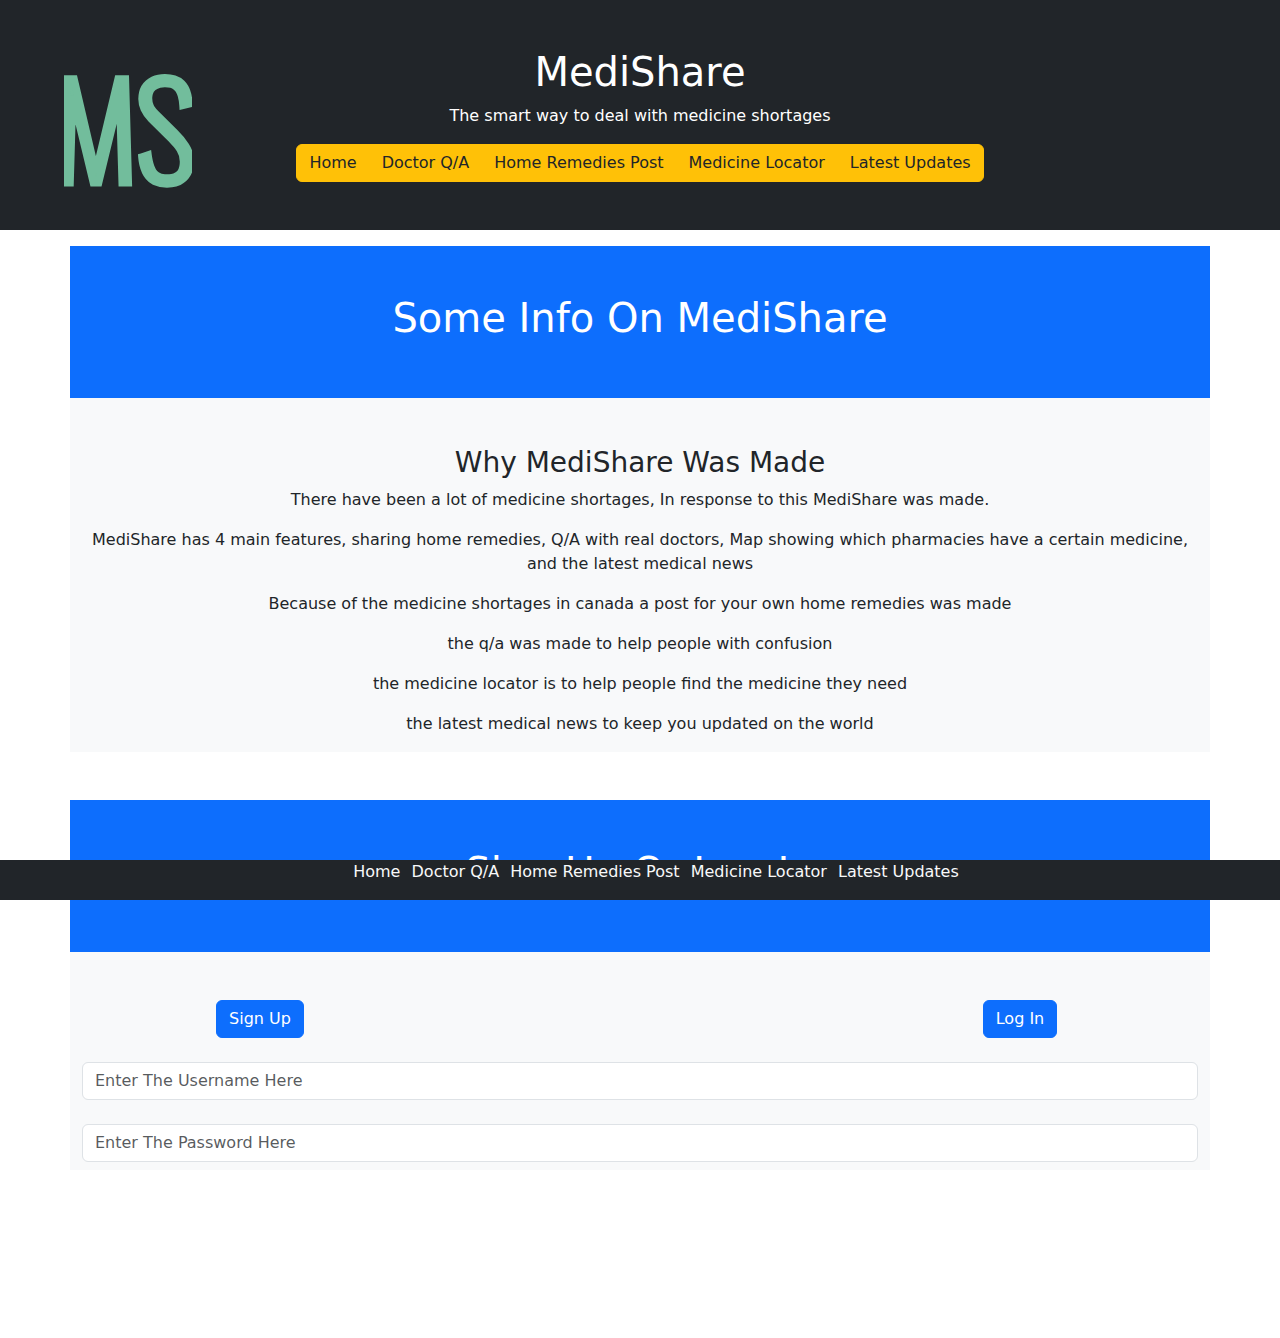
<file: index.html>
<!DOCTYPE html>
<html lang="en">
<head>
    <meta charset="UTF-8">
    <meta http-equiv="X-UA-Compatible" content="IE=edge">
    <meta name="viewport" content="width=device-width, initial-scale=1.0">
    <title>Document</title>
    <link href="https://cdn.jsdelivr.net/npm/bootstrap@5.2.3/dist/css/bootstrap.min.css" rel="stylesheet">
    <script src="https://cdn.jsdelivr.net/npm/bootstrap@5.2.3/dist/js/bootstrap.bundle.min.js"></script>
    <link rel="stylesheet" href="style.css">
    <script src="script.js"></script>
</head>
<body>
 
<div id="top" class="container-fluid p-5 bg-dark text-white text-center">
    <span>
 <svg id="logo" width="197.001" height="165.802" viewBox="0 0 200 166" xmlns="http://www.w3.org/2000/svg"><g id="svgGroup" stroke-linecap="round" fill-rule="nonzero" font-size="9pt" stroke="#72bd9c" stroke-width="2mm" fill="#72bd9c" style="stroke:#72bd9c;stroke-width:2mm;fill:#72bd9c"><path d="M 9.4 163.801 L 0 163.801 L 4.8 1.801 L 15.6 1.801 L 49.8 148.001 L 84.6 1.801 L 95.8 1.801 L 100.4 163.801 L 91 163.801 L 87 28.001 L 54 163.801 L 46 163.801 L 13.4 28.201 L 9.4 163.801 Z M 121.8 123.801 L 131.2 120.801 A 109.039 109.039 0 0 0 132.941 130.654 A 79.888 79.888 0 0 0 135.5 139.601 A 30.467 30.467 0 0 0 138.832 146.374 A 23.912 23.912 0 0 0 144.4 152.301 A 20.565 20.565 0 0 0 150.972 155.512 Q 153.83 156.358 157.256 156.648 A 44.305 44.305 0 0 0 161 156.801 A 38.773 38.773 0 0 0 168.647 156.092 Q 173.257 155.164 176.835 153.022 A 21.466 21.466 0 0 0 179.9 150.801 A 17.779 17.779 0 0 0 184.736 143.721 Q 185.897 140.76 186.405 137.042 A 46.213 46.213 0 0 0 186.8 130.801 Q 186.8 120.201 181.3 111.701 A 82.338 82.338 0 0 0 176.089 104.58 Q 173.369 101.23 170.03 97.7 A 159.766 159.766 0 0 0 165.8 93.401 L 136.2 64.001 Q 128.8 56.401 125.4 48.801 Q 122 41.201 122 33.201 A 41.303 41.303 0 0 1 123.157 23.128 A 27.638 27.638 0 0 1 131.9 8.601 A 34.292 34.292 0 0 1 147.866 0.927 A 48.765 48.765 0 0 1 157.6 0.001 A 55.173 55.173 0 0 1 165.746 0.576 A 42.725 42.725 0 0 1 172.4 2.101 Q 179 4.201 183.9 8.901 A 28.134 28.134 0 0 1 188.864 15.371 A 38.614 38.614 0 0 1 191.6 21.401 Q 194.4 29.201 195.2 40.601 L 186 42.801 Q 185.388 34.073 183.485 27.572 A 43.681 43.681 0 0 0 182.2 23.801 A 27.433 27.433 0 0 0 179.17 18.082 A 20.493 20.493 0 0 0 173.4 12.501 A 21.325 21.325 0 0 0 167.559 9.971 Q 163.313 8.801 157.8 8.801 A 35.668 35.668 0 0 0 149.16 9.797 A 26.661 26.661 0 0 0 139.4 14.401 A 17.588 17.588 0 0 0 133.175 23.599 Q 132.257 26.616 132.056 30.291 A 38.691 38.691 0 0 0 132 32.401 Q 132 38.601 134.5 44.401 A 28.529 28.529 0 0 0 136.98 48.891 Q 139.55 52.751 143.8 57.001 L 173 85.801 Q 182.8 95.401 189.9 106.301 Q 197 117.201 197 130.201 Q 197 140.018 194.021 147.051 A 28.672 28.672 0 0 1 192.4 150.301 Q 187.8 158.201 179.6 162.001 A 40.571 40.571 0 0 1 168.109 165.31 A 52.607 52.607 0 0 1 160.8 165.801 Q 150.125 165.801 142.58 162.184 A 29.159 29.159 0 0 1 139.7 160.601 A 32.804 32.804 0 0 1 127.373 146.584 A 39.306 39.306 0 0 1 127.1 146.001 A 56.122 56.122 0 0 1 123.483 135.141 Q 122.31 130.016 121.83 124.178 A 92.239 92.239 0 0 1 121.8 123.801 Z" vector-effect="non-scaling-stroke"/></g></svg>

</span>
    <span>
    <h1>MediShare</h1>
    <p>The smart way to deal with medicine shortages</p> 
    <div class="btn-group">
        <button type="button"  onclick="home()"  class="text-dark btn btn-warning">
         Home        
        </button>
        <button type="button"  onclick="QandA()" class="text-dark btn btn-warning">
         Doctor Q/A
        </button>
        <button type="button" onclick="Post()" class="text-dark btn btn-warning">
          Home Remedies Post
        </button>
        <button type="button" onclick="Maps()"  class="text-dark btn btn-warning">
         Medicine Locator
        </button>
        <button type="button" onclick="update()"  class="text-dark btn btn-warning">
          Latest Updates
         </button>
        
          </div>
          </span>
  </div>
  
  <div class="container mb-5 mt-3">
    <div class="row bg-light">
        <div class="bg-primary p-5 mb-5 text-white container-fluid">
            <h1>Some Info On MediShare</h1>
        </div>
      <div class="col-sm-10 col-md-12 text-center">
        <h3>Why MediShare Was Made</h3>
        <p>There have been a lot of medicine shortages, In response to this MediShare was made.</p>
        <p>MediShare has 4 main features, sharing home remedies, Q/A with real doctors, Map showing which pharmacies have a certain medicine, and the latest medical news</p>
        <p>Because of the medicine shortages in canada a post for your own home remedies was made</p>
        <p>the q/a was made to help people with confusion</p>
        <p>the medicine locator is to help people find the medicine they need</p>
        <p>the latest medical news to keep you updated on the world</p>
      </div>
      </div>
      </div>
      
      <div class="container mt-5 mb-5">
        <div class="row bg-light pb-2">
            <div class="bg-primary p-5 mb-5 text-white container-fluid">
                <h1>Sign Up Or Log In</h1>
            </div>
          <div class="col-sm-10 col-md-12 text-center">
           <div class="row">
             <div class="col">
             <button onclick="add_user()"class="btn btn-primary" type="button">Sign Up</button>
            </div>
             <div class="col"></div>
             <div class="col">
              <button onclick="add_user()" class="btn btn-primary" type="button">Log In</button>
            </div>
          </div>
          <br>
            <input id="Username" type="text" class="form-control" placeholder="Enter The Username Here">
            <br>
            <input id="Password" type="text" class="form-control" placeholder="Enter The Password Here">
       
          </div>
        </span>
      </span>
    </div>
  </div> 
  <br><br><br><br><br>
<footer class="bg-dark text-light">
    <ul>
        <li onclick="home()" >Home</li>
        <li onclick="QandA()" >Doctor Q/A</li>
        <li onclick="Post()"  >  Home Remedies Post</li>
        <li onclick="Maps()" >Medicine Locator</li>
        <li onclick="update()">Latest Updates</li>
    </ul>
</footer>

</body>
</html>
</file>
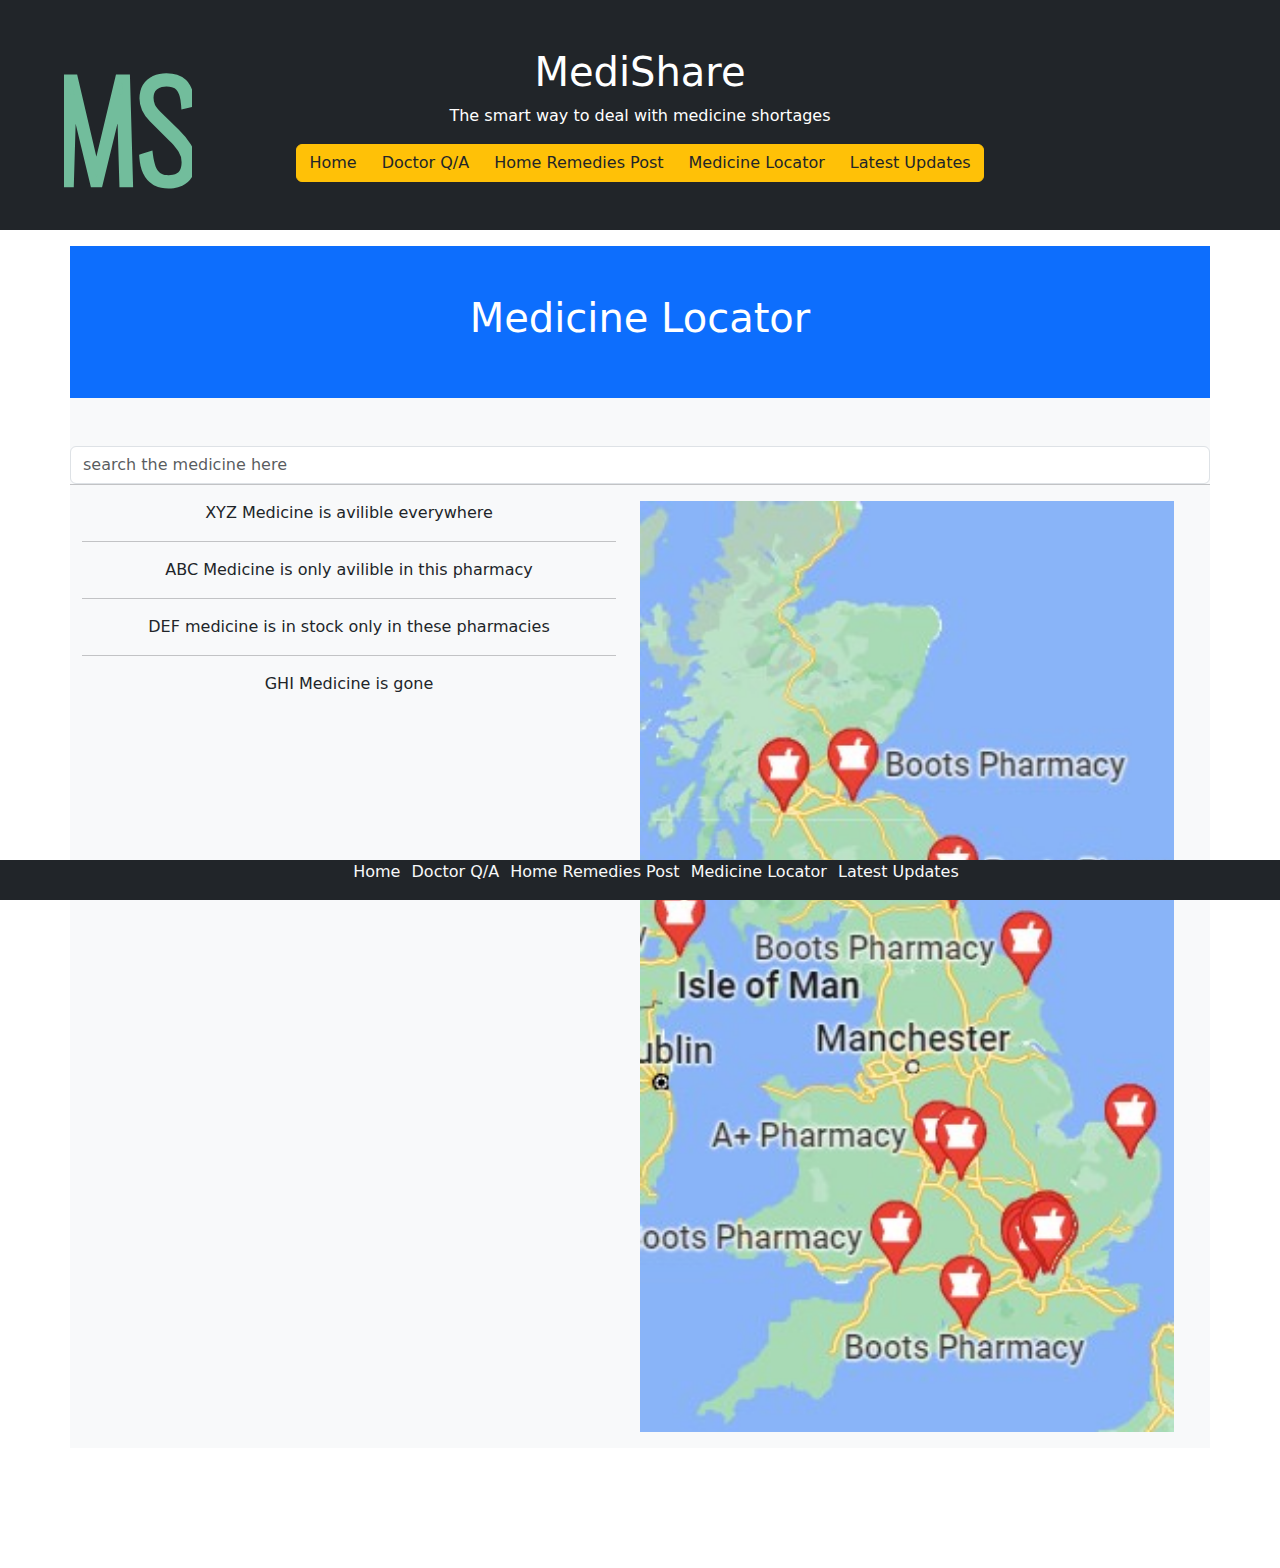
<file: Map.html>
<!DOCTYPE html>
<html lang="en">
<head>
    <meta charset="UTF-8">
    <meta http-equiv="X-UA-Compatible" content="IE=edge">
    <meta name="viewport" content="width=device-width, initial-scale=1.0">
    <link href="https://cdn.jsdelivr.net/npm/bootstrap@5.2.3/dist/css/bootstrap.min.css" rel="stylesheet">
    <script src="https://cdn.jsdelivr.net/npm/bootstrap@5.2.3/dist/js/bootstrap.bundle.min.js"></script>
    <title>Document</title>
    <link rel="stylesheet" href="Map.css">
    <script src="Map.js"></script>
</head>
<body>
    
<div id="top" class="container-fluid p-5 bg-dark text-white text-center">
    <span>
 <svg id="logo" width="197.001" height="165.802" viewBox="0 0 197.001 165.802" xmlns="http://www.w3.org/2000/svg"><g id="svgGroup" stroke-linecap="round" fill-rule="nonzero" font-size="9pt" stroke="#72bd9c" stroke-width="2mm" fill="#72bd9c" style="stroke:#72bd9c;stroke-width:2mm;fill:#72bd9c"><path d="M 9.4 163.801 L 0 163.801 L 4.8 1.801 L 15.6 1.801 L 49.8 148.001 L 84.6 1.801 L 95.8 1.801 L 100.4 163.801 L 91 163.801 L 87 28.001 L 54 163.801 L 46 163.801 L 13.4 28.201 L 9.4 163.801 Z M 121.8 123.801 L 131.2 120.801 A 109.039 109.039 0 0 0 132.941 130.654 A 79.888 79.888 0 0 0 135.5 139.601 A 30.467 30.467 0 0 0 138.832 146.374 A 23.912 23.912 0 0 0 144.4 152.301 A 20.565 20.565 0 0 0 150.972 155.512 Q 153.83 156.358 157.256 156.648 A 44.305 44.305 0 0 0 161 156.801 A 38.773 38.773 0 0 0 168.647 156.092 Q 173.257 155.164 176.835 153.022 A 21.466 21.466 0 0 0 179.9 150.801 A 17.779 17.779 0 0 0 184.736 143.721 Q 185.897 140.76 186.405 137.042 A 46.213 46.213 0 0 0 186.8 130.801 Q 186.8 120.201 181.3 111.701 A 82.338 82.338 0 0 0 176.089 104.58 Q 173.369 101.23 170.03 97.7 A 159.766 159.766 0 0 0 165.8 93.401 L 136.2 64.001 Q 128.8 56.401 125.4 48.801 Q 122 41.201 122 33.201 A 41.303 41.303 0 0 1 123.157 23.128 A 27.638 27.638 0 0 1 131.9 8.601 A 34.292 34.292 0 0 1 147.866 0.927 A 48.765 48.765 0 0 1 157.6 0.001 A 55.173 55.173 0 0 1 165.746 0.576 A 42.725 42.725 0 0 1 172.4 2.101 Q 179 4.201 183.9 8.901 A 28.134 28.134 0 0 1 188.864 15.371 A 38.614 38.614 0 0 1 191.6 21.401 Q 194.4 29.201 195.2 40.601 L 186 42.801 Q 185.388 34.073 183.485 27.572 A 43.681 43.681 0 0 0 182.2 23.801 A 27.433 27.433 0 0 0 179.17 18.082 A 20.493 20.493 0 0 0 173.4 12.501 A 21.325 21.325 0 0 0 167.559 9.971 Q 163.313 8.801 157.8 8.801 A 35.668 35.668 0 0 0 149.16 9.797 A 26.661 26.661 0 0 0 139.4 14.401 A 17.588 17.588 0 0 0 133.175 23.599 Q 132.257 26.616 132.056 30.291 A 38.691 38.691 0 0 0 132 32.401 Q 132 38.601 134.5 44.401 A 28.529 28.529 0 0 0 136.98 48.891 Q 139.55 52.751 143.8 57.001 L 173 85.801 Q 182.8 95.401 189.9 106.301 Q 197 117.201 197 130.201 Q 197 140.018 194.021 147.051 A 28.672 28.672 0 0 1 192.4 150.301 Q 187.8 158.201 179.6 162.001 A 40.571 40.571 0 0 1 168.109 165.31 A 52.607 52.607 0 0 1 160.8 165.801 Q 150.125 165.801 142.58 162.184 A 29.159 29.159 0 0 1 139.7 160.601 A 32.804 32.804 0 0 1 127.373 146.584 A 39.306 39.306 0 0 1 127.1 146.001 A 56.122 56.122 0 0 1 123.483 135.141 Q 122.31 130.016 121.83 124.178 A 92.239 92.239 0 0 1 121.8 123.801 Z" vector-effect="non-scaling-stroke"/></g></svg>
</span>
    <span>
    <h1>MediShare</h1>
    <p>The smart way to deal with medicine shortages</p> 
   
    <div class="btn-group">
        <button type="button"  onclick="home()"  class="text-dark btn btn-warning">
         Home        
        </button>
        <button type="button"  onclick="QandA()" class="text-dark btn btn-warning">
         Doctor Q/A
        </button>
        <button type="button" onclick="Post()" class="text-dark btn btn-warning">
          Home Remedies Post
        </button>
        <button type="button" onclick="Maps()"  class="text-dark btn btn-warning">
         Medicine Locator
        </button>
        <button type="button" onclick="update()"  class="text-dark btn btn-warning">
            Latest Updates
           </button>
          </div>
          </span>
  </div>
          </span>
  </div>




  <div class="container mt-3">
    <div class="row bg-light">
        <div class="bg-primary p-5 mb-5 text-white container-fluid">
            <h1>Medicine Locator</h1>
        </div>
        <input id="search" type="text" class="form-control" placeholder="search the medicine here">
        <br>
        <hr>
        <div class="row">
            <div class="col">
<p>XYZ Medicine is avilible everywhere
    <br>
    <hr>
    ABC Medicine is only avilible in this pharmacy
    <br>
    <hr>
    DEF medicine is in stock only in these pharmacies 
    <br>
    <hr>
    GHI Medicine is gone
</p>
            </div>
            <div class="col">
<img id="map" class="mb-3" src="map.jpg">
            </div>
         </div>
          
  </div> 



  <br><br><br><br><br>
  <footer class="bg-dark text-light">
    <ul>
        <li onclick="home()" >Home</li>
        <li onclick="QandA()" >Doctor Q/A</li>
        <li onclick="Post()"  >Home Remedies Post</li>
        <li onclick="Maps()" >Medicine Locator</li>
        <li onclick="update()">Latest Updates</li>
    </ul>
</footer>
</body>
</html>
</file>
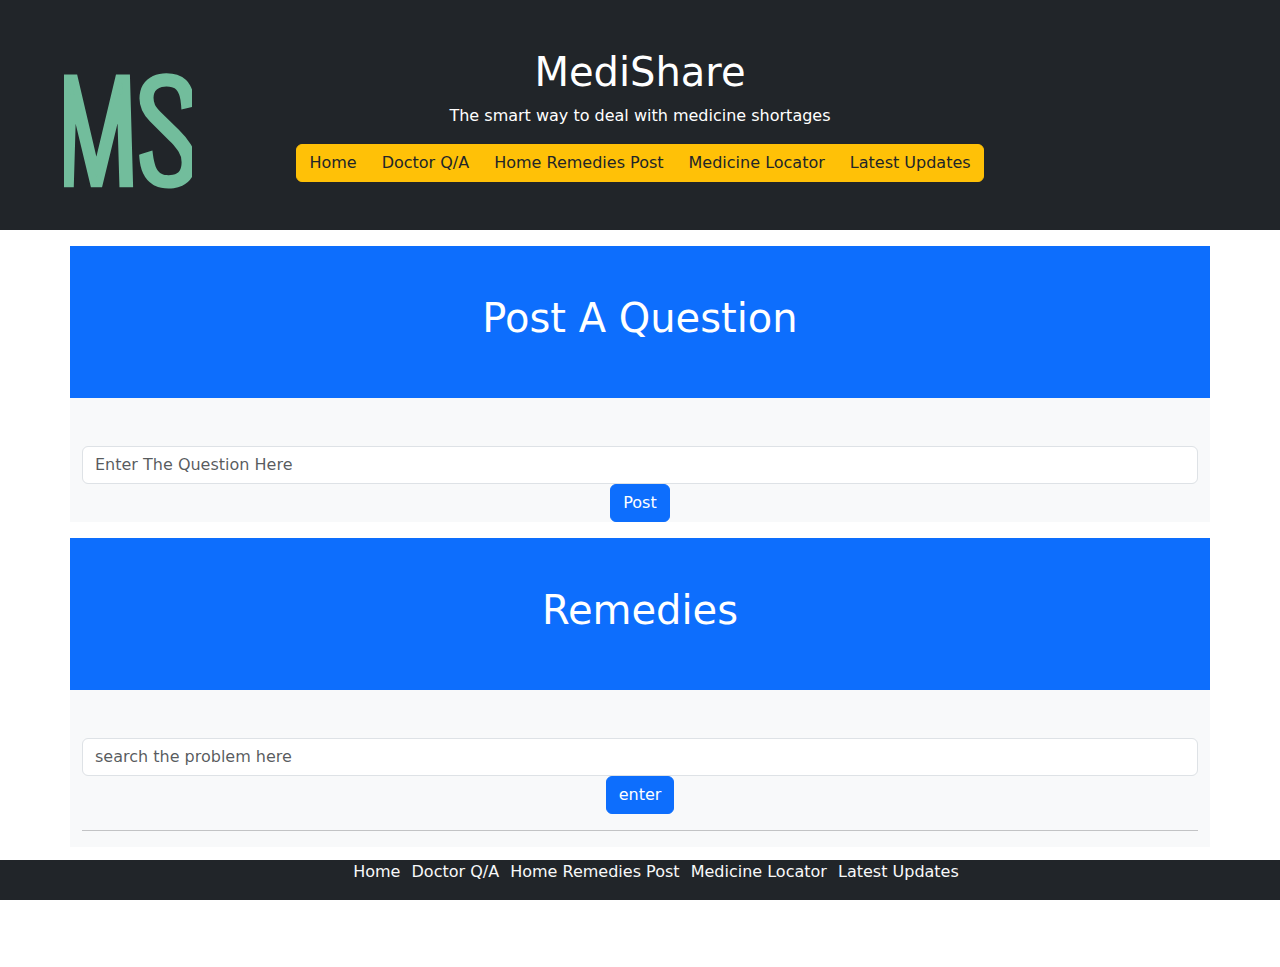
<file: Post.html>
<!DOCTYPE html>
<html lang="en">
<head>
    <meta charset="UTF-8">
    <meta http-equiv="X-UA-Compatible" content="IE=edge">
    <meta name="viewport" content="width=device-width, initial-scale=1.0">
    <title>Document</title>
    <link href="https://cdn.jsdelivr.net/npm/bootstrap@5.2.3/dist/css/bootstrap.min.css" rel="stylesheet">
    <script src="https://cdn.jsdelivr.net/npm/bootstrap@5.2.3/dist/js/bootstrap.bundle.min.js"></script>
    <link rel="stylesheet" href="Post.css">
    <script src="Post.js"></script>
</head>
<body>
     
<div id="top" class="container-fluid p-5 bg-dark text-white text-center">
    <span>
 <svg id="logo" width="197.001" height="165.802" viewBox="0 0 197.001 165.802" xmlns="http://www.w3.org/2000/svg"><g id="svgGroup" stroke-linecap="round" fill-rule="nonzero" font-size="9pt" stroke="#72bd9c" stroke-width="2mm" fill="#72bd9c" style="stroke:#72bd9c;stroke-width:2mm;fill:#72bd9c"><path d="M 9.4 163.801 L 0 163.801 L 4.8 1.801 L 15.6 1.801 L 49.8 148.001 L 84.6 1.801 L 95.8 1.801 L 100.4 163.801 L 91 163.801 L 87 28.001 L 54 163.801 L 46 163.801 L 13.4 28.201 L 9.4 163.801 Z M 121.8 123.801 L 131.2 120.801 A 109.039 109.039 0 0 0 132.941 130.654 A 79.888 79.888 0 0 0 135.5 139.601 A 30.467 30.467 0 0 0 138.832 146.374 A 23.912 23.912 0 0 0 144.4 152.301 A 20.565 20.565 0 0 0 150.972 155.512 Q 153.83 156.358 157.256 156.648 A 44.305 44.305 0 0 0 161 156.801 A 38.773 38.773 0 0 0 168.647 156.092 Q 173.257 155.164 176.835 153.022 A 21.466 21.466 0 0 0 179.9 150.801 A 17.779 17.779 0 0 0 184.736 143.721 Q 185.897 140.76 186.405 137.042 A 46.213 46.213 0 0 0 186.8 130.801 Q 186.8 120.201 181.3 111.701 A 82.338 82.338 0 0 0 176.089 104.58 Q 173.369 101.23 170.03 97.7 A 159.766 159.766 0 0 0 165.8 93.401 L 136.2 64.001 Q 128.8 56.401 125.4 48.801 Q 122 41.201 122 33.201 A 41.303 41.303 0 0 1 123.157 23.128 A 27.638 27.638 0 0 1 131.9 8.601 A 34.292 34.292 0 0 1 147.866 0.927 A 48.765 48.765 0 0 1 157.6 0.001 A 55.173 55.173 0 0 1 165.746 0.576 A 42.725 42.725 0 0 1 172.4 2.101 Q 179 4.201 183.9 8.901 A 28.134 28.134 0 0 1 188.864 15.371 A 38.614 38.614 0 0 1 191.6 21.401 Q 194.4 29.201 195.2 40.601 L 186 42.801 Q 185.388 34.073 183.485 27.572 A 43.681 43.681 0 0 0 182.2 23.801 A 27.433 27.433 0 0 0 179.17 18.082 A 20.493 20.493 0 0 0 173.4 12.501 A 21.325 21.325 0 0 0 167.559 9.971 Q 163.313 8.801 157.8 8.801 A 35.668 35.668 0 0 0 149.16 9.797 A 26.661 26.661 0 0 0 139.4 14.401 A 17.588 17.588 0 0 0 133.175 23.599 Q 132.257 26.616 132.056 30.291 A 38.691 38.691 0 0 0 132 32.401 Q 132 38.601 134.5 44.401 A 28.529 28.529 0 0 0 136.98 48.891 Q 139.55 52.751 143.8 57.001 L 173 85.801 Q 182.8 95.401 189.9 106.301 Q 197 117.201 197 130.201 Q 197 140.018 194.021 147.051 A 28.672 28.672 0 0 1 192.4 150.301 Q 187.8 158.201 179.6 162.001 A 40.571 40.571 0 0 1 168.109 165.31 A 52.607 52.607 0 0 1 160.8 165.801 Q 150.125 165.801 142.58 162.184 A 29.159 29.159 0 0 1 139.7 160.601 A 32.804 32.804 0 0 1 127.373 146.584 A 39.306 39.306 0 0 1 127.1 146.001 A 56.122 56.122 0 0 1 123.483 135.141 Q 122.31 130.016 121.83 124.178 A 92.239 92.239 0 0 1 121.8 123.801 Z" vector-effect="non-scaling-stroke"/></g></svg>

</span>
    <span>
    <h1>MediShare</h1>
    <p>The smart way to deal with medicine shortages</p> 
   
  
    <div class="btn-group">
        <button type="button"  onclick="home()"  class="text-dark btn btn-warning">
         Home        
        </button>
        <button type="button"  onclick="QandA()" class="text-dark btn btn-warning">
         Doctor Q/A
        </button>
        <button type="button" onclick="Post()" class="text-dark btn btn-warning">
          Home Remedies Post
        </button>
        <button type="button" onclick="Maps()"  class="text-dark btn btn-warning">
         Medicine Locator
        </button>
        <button type="button" onclick="update()"  class="text-dark btn btn-warning">
            Latest Updates
           </button>
          </div>
          </span>
  </div>
          </span>
  </div>





    <div class="container mt-3 ">
        <div class="row bg-light">
            <div class="bg-primary p-5 mb-5 text-white container-fluid ">
                <h1>Post A Question</h1>
            </div>
            <span>
            <input id="post" type="text" class="form-control" placeholder="Enter The Question Here">
            
            <button id="post_btn" onclick="new_post()" type="button" class="btn btn-primary">Post</button>
        </span>
        </div>
        
    </div>

    <div class="container mt-3 ">
        <div class="row bg-light">
            <div class="bg-primary p-5 mb-5 text-white container-fluid ">
                <h1>Remedies</h1>
            </div>
            <span>
                <span>
                    <input id="search" type="text" class="form-control" placeholder="search the problem here">
                    
                    <button  id="search" type="button" onclick="explain()" class="btn btn-primary">enter</button>
<br>
                    <hr>
<div id="post_space">

</div>
                </span>
        </span>
        </div>
        
    </div>



    <br><br><br><br><br>
    <footer class="bg-dark text-light">
        <ul>
            <li onclick="home()" >Home</li>
            <li onclick="QandA()" >Doctor Q/A</li>
            <li onclick="Post()"  >  Home Remedies Post</li>
            <li onclick="Maps()" >Medicine Locator</li>
            <li onclick="update()">Latest Updates</li>
        </ul>
    </footer>
</body>
</html>
</file>
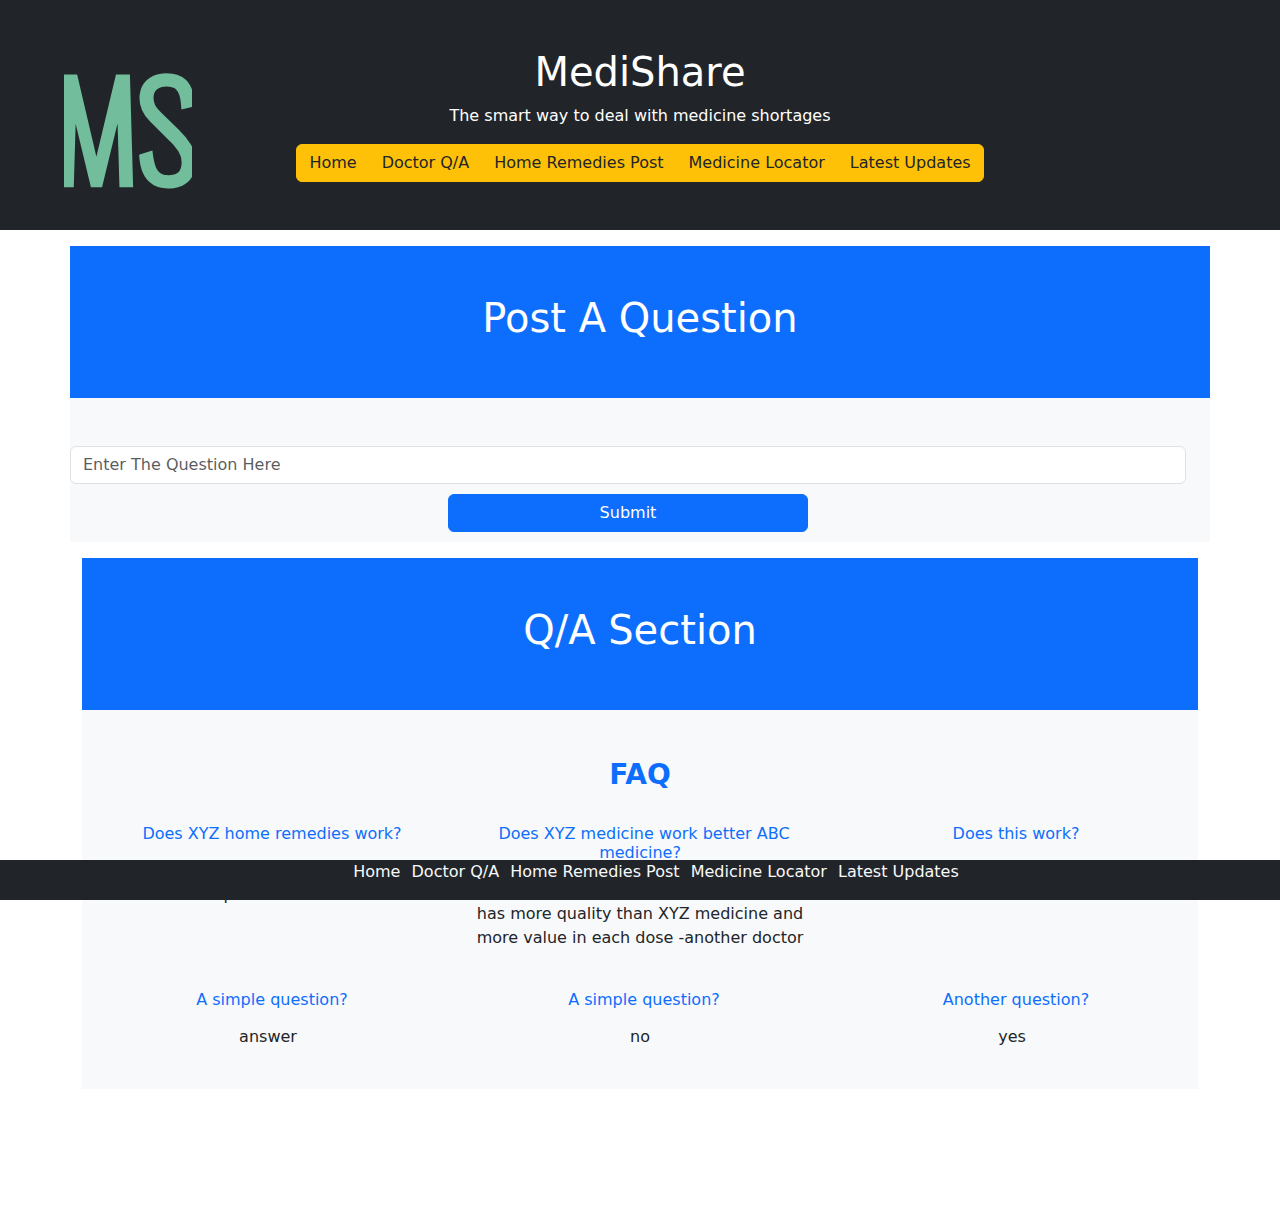
<file: QandA.html>
<!DOCTYPE html>
<html lang="en">
<head>
    <meta charset="UTF-8">
    <meta http-equiv="X-UA-Compatible" content="IE=edge">
    <meta name="viewport" content="width=device-width, initial-scale=1.0">
    <title>Document</title>
    <link href="https://cdn.jsdelivr.net/npm/bootstrap@5.2.3/dist/css/bootstrap.min.css" rel="stylesheet">
    <script src="https://cdn.jsdelivr.net/npm/bootstrap@5.2.3/dist/js/bootstrap.bundle.min.js"></script>
    <link rel="stylesheet" href="QandA.css">
    <script src="QandA.js"></script>
</head>
<body>
    <div id="top" class="container-fluid p-5 bg-dark text-white text-center">
        <span>
 <svg id="logo" width="197.001" height="165.802" viewBox="0 0 197.001 165.802" xmlns="http://www.w3.org/2000/svg"><g id="svgGroup" stroke-linecap="round" fill-rule="nonzero" font-size="9pt" stroke="#72bd9c" stroke-width="2mm" fill="#72bd9c" style="stroke:#72bd9c;stroke-width:2mm;fill:#72bd9c"><path d="M 9.4 163.801 L 0 163.801 L 4.8 1.801 L 15.6 1.801 L 49.8 148.001 L 84.6 1.801 L 95.8 1.801 L 100.4 163.801 L 91 163.801 L 87 28.001 L 54 163.801 L 46 163.801 L 13.4 28.201 L 9.4 163.801 Z M 121.8 123.801 L 131.2 120.801 A 109.039 109.039 0 0 0 132.941 130.654 A 79.888 79.888 0 0 0 135.5 139.601 A 30.467 30.467 0 0 0 138.832 146.374 A 23.912 23.912 0 0 0 144.4 152.301 A 20.565 20.565 0 0 0 150.972 155.512 Q 153.83 156.358 157.256 156.648 A 44.305 44.305 0 0 0 161 156.801 A 38.773 38.773 0 0 0 168.647 156.092 Q 173.257 155.164 176.835 153.022 A 21.466 21.466 0 0 0 179.9 150.801 A 17.779 17.779 0 0 0 184.736 143.721 Q 185.897 140.76 186.405 137.042 A 46.213 46.213 0 0 0 186.8 130.801 Q 186.8 120.201 181.3 111.701 A 82.338 82.338 0 0 0 176.089 104.58 Q 173.369 101.23 170.03 97.7 A 159.766 159.766 0 0 0 165.8 93.401 L 136.2 64.001 Q 128.8 56.401 125.4 48.801 Q 122 41.201 122 33.201 A 41.303 41.303 0 0 1 123.157 23.128 A 27.638 27.638 0 0 1 131.9 8.601 A 34.292 34.292 0 0 1 147.866 0.927 A 48.765 48.765 0 0 1 157.6 0.001 A 55.173 55.173 0 0 1 165.746 0.576 A 42.725 42.725 0 0 1 172.4 2.101 Q 179 4.201 183.9 8.901 A 28.134 28.134 0 0 1 188.864 15.371 A 38.614 38.614 0 0 1 191.6 21.401 Q 194.4 29.201 195.2 40.601 L 186 42.801 Q 185.388 34.073 183.485 27.572 A 43.681 43.681 0 0 0 182.2 23.801 A 27.433 27.433 0 0 0 179.17 18.082 A 20.493 20.493 0 0 0 173.4 12.501 A 21.325 21.325 0 0 0 167.559 9.971 Q 163.313 8.801 157.8 8.801 A 35.668 35.668 0 0 0 149.16 9.797 A 26.661 26.661 0 0 0 139.4 14.401 A 17.588 17.588 0 0 0 133.175 23.599 Q 132.257 26.616 132.056 30.291 A 38.691 38.691 0 0 0 132 32.401 Q 132 38.601 134.5 44.401 A 28.529 28.529 0 0 0 136.98 48.891 Q 139.55 52.751 143.8 57.001 L 173 85.801 Q 182.8 95.401 189.9 106.301 Q 197 117.201 197 130.201 Q 197 140.018 194.021 147.051 A 28.672 28.672 0 0 1 192.4 150.301 Q 187.8 158.201 179.6 162.001 A 40.571 40.571 0 0 1 168.109 165.31 A 52.607 52.607 0 0 1 160.8 165.801 Q 150.125 165.801 142.58 162.184 A 29.159 29.159 0 0 1 139.7 160.601 A 32.804 32.804 0 0 1 127.373 146.584 A 39.306 39.306 0 0 1 127.1 146.001 A 56.122 56.122 0 0 1 123.483 135.141 Q 122.31 130.016 121.83 124.178 A 92.239 92.239 0 0 1 121.8 123.801 Z" vector-effect="non-scaling-stroke"/></g></svg>

    </span>
        <span>
        <h1>MediShare</h1>
        <p>The smart way to deal with medicine shortages</p> 
       
 
    <div class="btn-group">
        <button type="button"  onclick="home()"  class="text-dark btn btn-warning">
         Home        
        </button>
        <button type="button"  onclick="QandA()" class="text-dark btn btn-warning">
         Doctor Q/A
        </button>
        <button type="button" onclick="Post()" class="text-dark btn btn-warning">
          Home Remedies Post
        </button>
        <button type="button" onclick="Maps()"  class="text-dark btn btn-warning">
         Medicine Locator
        </button>
        <button type="button" onclick="update()"  class="text-dark btn btn-warning">
          Latest Updates
         </button>
        
          </div>
          </span>
  </div>
              </span>
      </div>
      <div class="container mt-3">
        <div class="row bg-light">
            <div class="bg-primary p-5 mb-5 text-white container-fluid">
                <h1>Post A Question</h1>
            </div>
         
           <div class="row">
          <input id="question_input" type="text" class="form-control" placeholder="Enter The Question Here">
         <span>
              <button id="question_button" type="button" onclick="submit()" class="btn btn-primary">Submit</button>
            </span>
            </div>
          </div>
         <div class="container mt-3 mb-3">
             <div class="row bg-light">
                 <div class="bg-primary p-5 mb-5 text-white container-fluid">
                     <h1>Q/A Section</h1>
                 </div>
                 <div class="accordion">
                    <section>
                        <h3 class="text-center mb-4 pb-2 text-primary fw-bold">FAQ</h3>
                       
                      
                        <div class="row">
                          <div class="col-md-6 col-lg-4 mb-4">
                            <h6 class="mb-3 text-primary"><i class="far fa-paper-plane text-primary pe-2"></i>Does XYZ home remedies work?</h6>
                            <p>
                              <strong><u>Absolutely! </u></strong>XYZ is also used here in ABC hospital
                               - a doctor
                            </p>
                          </div>
                      
                          <div class="col-md-6 col-lg-4 mb-4">
                            <h6 class="mb-3 text-primary"><i class="fas fa-pen-alt text-primary pe-2"></i> Does XYZ medicine work better ABC medicine?</h6>
                            <p>
                              <strong><u>ABC Medicine is the best!</u></strong> ABC medicine has more quality than XYZ medicine and more value in each dose
                               -another doctor
                            </p>
                          </div>
                      
                          <div class="col-md-6 col-lg-4 mb-4">
                            <h6 class="mb-3 text-primary"><i class="fas fa-user text-primary pe-2"></i> Does this work?
                            </h6>
                            <p>
                              <b><u>No</u></b> this doesn't work
                            </p>
                          </div>
                      
                          <div class="col-md-6 col-lg-4 mb-4">
                            <h6 class="mb-3 text-primary"><i class="fas fa-rocket text-primary pe-2"></i> A simple
                              question?
                            </h6>
                            <p>
                             answer
                            </p>
                          </div>
                      
                          <div class="col-md-6 col-lg-4 mb-4">
                            <h6 class="mb-3 text-primary"><i class="fas fa-home text-primary pe-2"></i> A simple
                              question?
                            </h6>
                            no
                          </div>
                      
                          <div class="col-md-6 col-lg-4 mb-4">
                            <h6 class="mb-3 text-primary"><i class="fas fa-book-open text-primary pe-2"></i> Another question?</h6>
                            <p>
                             yes
                            </p>
                          </div>
                        </div>
                      </section>
                 </div>
             </div>
         </div>          
        </div>
      </div> 
      <br><br><br><br><br>
      <footer class="bg-dark text-light">
        <ul>
          <li onclick="home()" >Home</li>
          <li onclick="QandA()" >Doctor Q/A</li>
          <li onclick="Post()"  >  Home Remedies Post</li>
          <li onclick="Maps()" >Medicine Locator</li>
          <li onclick="update()">Latest Updates</li>
        </ul>
    </footer>
</body>
</html>
</file>
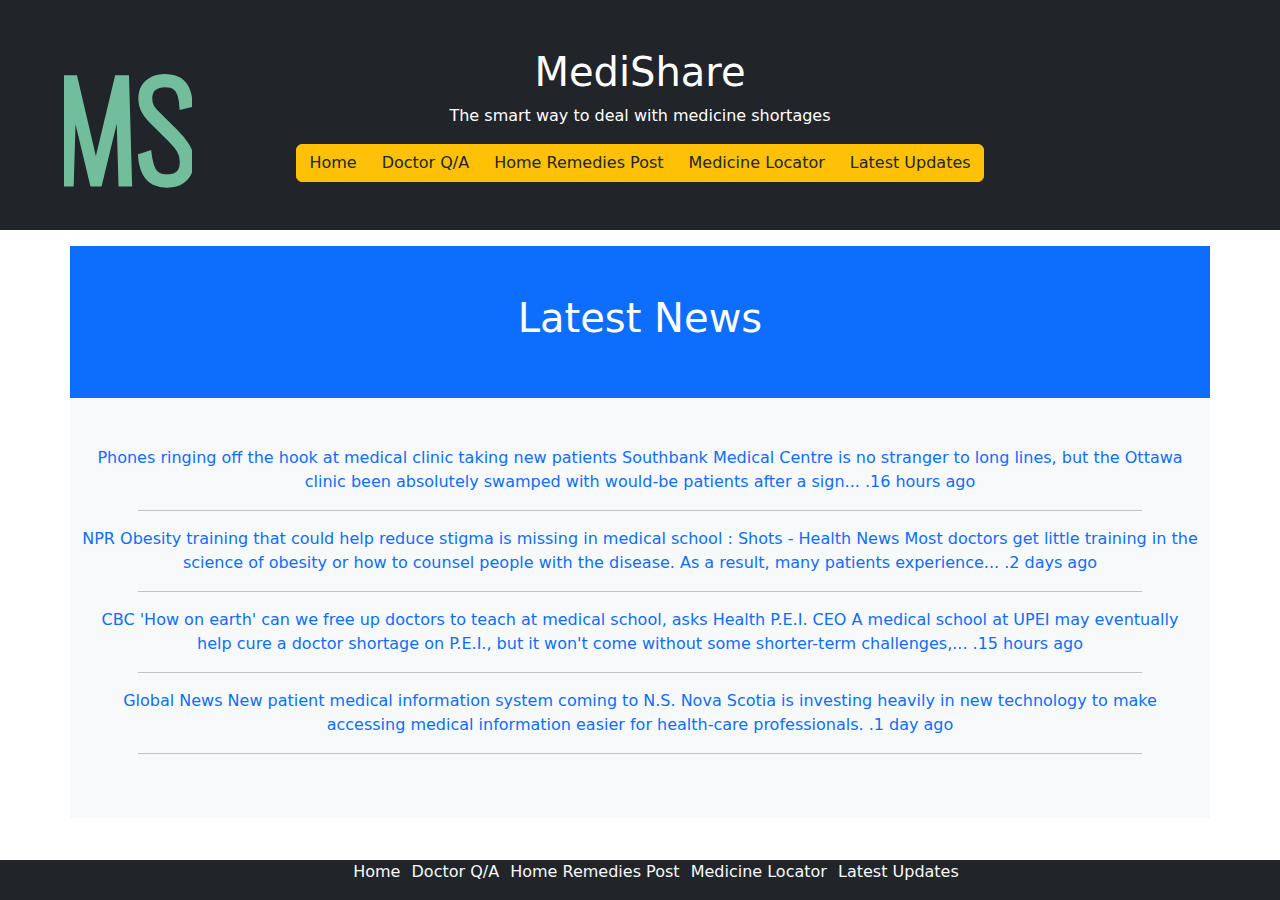
<file: update.html>
<!DOCTYPE html>
<html lang="en">
<head>
    <meta charset="UTF-8">
    <meta http-equiv="X-UA-Compatible" content="IE=edge">
    <meta name="viewport" content="width=device-width, initial-scale=1.0">
    <title>Document</title>
    <link href="https://cdn.jsdelivr.net/npm/bootstrap@5.2.3/dist/css/bootstrap.min.css" rel="stylesheet">
    <script src="https://cdn.jsdelivr.net/npm/bootstrap@5.2.3/dist/js/bootstrap.bundle.min.js"></script>
    <link rel="stylesheet" href="update.css">
    <script src="update.js"></script>
</head>
<body>
    <div id="top" class="container-fluid p-5 bg-dark text-white text-center">
        <span>
     <svg id="logo" width="197.001" height="165.802" viewBox="0 0 200 166" xmlns="http://www.w3.org/2000/svg"><g id="svgGroup" stroke-linecap="round" fill-rule="nonzero" font-size="9pt" stroke="#72bd9c" stroke-width="2mm" fill="#72bd9c" style="stroke:#72bd9c;stroke-width:2mm;fill:#72bd9c"><path d="M 9.4 163.801 L 0 163.801 L 4.8 1.801 L 15.6 1.801 L 49.8 148.001 L 84.6 1.801 L 95.8 1.801 L 100.4 163.801 L 91 163.801 L 87 28.001 L 54 163.801 L 46 163.801 L 13.4 28.201 L 9.4 163.801 Z M 121.8 123.801 L 131.2 120.801 A 109.039 109.039 0 0 0 132.941 130.654 A 79.888 79.888 0 0 0 135.5 139.601 A 30.467 30.467 0 0 0 138.832 146.374 A 23.912 23.912 0 0 0 144.4 152.301 A 20.565 20.565 0 0 0 150.972 155.512 Q 153.83 156.358 157.256 156.648 A 44.305 44.305 0 0 0 161 156.801 A 38.773 38.773 0 0 0 168.647 156.092 Q 173.257 155.164 176.835 153.022 A 21.466 21.466 0 0 0 179.9 150.801 A 17.779 17.779 0 0 0 184.736 143.721 Q 185.897 140.76 186.405 137.042 A 46.213 46.213 0 0 0 186.8 130.801 Q 186.8 120.201 181.3 111.701 A 82.338 82.338 0 0 0 176.089 104.58 Q 173.369 101.23 170.03 97.7 A 159.766 159.766 0 0 0 165.8 93.401 L 136.2 64.001 Q 128.8 56.401 125.4 48.801 Q 122 41.201 122 33.201 A 41.303 41.303 0 0 1 123.157 23.128 A 27.638 27.638 0 0 1 131.9 8.601 A 34.292 34.292 0 0 1 147.866 0.927 A 48.765 48.765 0 0 1 157.6 0.001 A 55.173 55.173 0 0 1 165.746 0.576 A 42.725 42.725 0 0 1 172.4 2.101 Q 179 4.201 183.9 8.901 A 28.134 28.134 0 0 1 188.864 15.371 A 38.614 38.614 0 0 1 191.6 21.401 Q 194.4 29.201 195.2 40.601 L 186 42.801 Q 185.388 34.073 183.485 27.572 A 43.681 43.681 0 0 0 182.2 23.801 A 27.433 27.433 0 0 0 179.17 18.082 A 20.493 20.493 0 0 0 173.4 12.501 A 21.325 21.325 0 0 0 167.559 9.971 Q 163.313 8.801 157.8 8.801 A 35.668 35.668 0 0 0 149.16 9.797 A 26.661 26.661 0 0 0 139.4 14.401 A 17.588 17.588 0 0 0 133.175 23.599 Q 132.257 26.616 132.056 30.291 A 38.691 38.691 0 0 0 132 32.401 Q 132 38.601 134.5 44.401 A 28.529 28.529 0 0 0 136.98 48.891 Q 139.55 52.751 143.8 57.001 L 173 85.801 Q 182.8 95.401 189.9 106.301 Q 197 117.201 197 130.201 Q 197 140.018 194.021 147.051 A 28.672 28.672 0 0 1 192.4 150.301 Q 187.8 158.201 179.6 162.001 A 40.571 40.571 0 0 1 168.109 165.31 A 52.607 52.607 0 0 1 160.8 165.801 Q 150.125 165.801 142.58 162.184 A 29.159 29.159 0 0 1 139.7 160.601 A 32.804 32.804 0 0 1 127.373 146.584 A 39.306 39.306 0 0 1 127.1 146.001 A 56.122 56.122 0 0 1 123.483 135.141 Q 122.31 130.016 121.83 124.178 A 92.239 92.239 0 0 1 121.8 123.801 Z" vector-effect="non-scaling-stroke"/></g></svg>
    
    </span>
        <span>
        <h1>MediShare</h1>
        <p>The smart way to deal with medicine shortages</p> 
        <div class="btn-group">
            <button type="button"  onclick="home()"  class="text-dark btn btn-warning">
             Home        
            </button>
            <button type="button"  onclick="QandA()" class="text-dark btn btn-warning">
             Doctor Q/A
            </button>
            <button type="button" onclick="Post()" class="text-dark btn btn-warning">
              Home Remedies Post
            </button>
            <button type="button" onclick="Maps()"  class="text-dark btn btn-warning">
             Medicine Locator
            </button>
            <button type="button" onclick="update()"  class="text-dark btn btn-warning">
                Latest Updates
               </button>
            
              </div>
              </span>
      </div>
      

      <div class="container mb-5 mt-3">
        <div class="row bg-light">
            <div class="bg-primary p-5 mb-5 text-white container-fluid">
                <h1>Latest News</h1>
            </div>
          <div class="col-sm-10 col-md-12 mb-5 text-center">
              <a href="https://www.cbc.ca/news/canada/ottawa/ottawa-family-doctor-shortage-clinic-applications-demand-1.6733925">
              <p>Phones ringing off the hook at medical clinic taking new patients
                Southbank Medical Centre is no stranger to long lines, but the Ottawa clinic been absolutely swamped with would-be patients after a sign...
                .16 hours ago
            </a>
                <br>
                <hr>
                <a href="https://www.npr.org/sections/health-shots/2023/01/31/1152491692/scant-obesity-training-in-medical-school-leaves-docs-ill-prepared-to-help-patien">
                NPR
                Obesity training that could help reduce stigma is missing in medical school : Shots - Health News
                Most doctors get little training in the science of obesity or how to counsel people with the disease. As a result, many patients experience...
                .2 days ago
            </a>
                <br>
                <hr>
                <a href="https://www.cbc.ca/news/canada/prince-edward-island/pei-medical-school-gardam-1.6733487">
                CBC
                'How on earth' can we free up doctors to teach at medical school, asks Health P.E.I. CEO
                A medical school at UPEI may eventually help cure a doctor shortage on P.E.I., but it won't come without some shorter-term challenges,...
                .15 hours ago
            </a>
                <br>
                <hr>
                <a href="https://globalnews.ca/video/9453512/new-patient-medical-information-system-coming-to-n-s/">
                Global News
                New patient medical information system coming to N.S.
                Nova Scotia is investing heavily in new technology to make accessing medical information easier for health-care professionals.
                .1 day ago
            </a>
                <br>
                <hr>
                </p>
           </div>
          </div>
          </div>

    
    <footer class="bg-dark text-light">
        <ul>
            <li onclick="home()" >Home</li>
            <li onclick="QandA()" >Doctor Q/A</li>
            <li onclick="Post()"  >  Home Remedies Post</li>
            <li onclick="Maps()" >Medicine Locator</li>
            <li onclick="update()">Latest Updates</li>
        </ul>
    </footer>
</body>
</html>
</file>
<file: style.css>
body{
    text-align: center;
}

hr{
    margin-right: 5%;
    margin-left: 5%;
    text-align: center;
}

footer{
 position: fixed;
 bottom:0px;
 left:0px;
 width:100%;
 margin-top:2%;

}

li{
    padding-left: 3px;
    padding-right: 3px;
    display:inline;
}


#logo{
    width: 10%;
    display:inline;
    position: absolute;
    left:5%;
}
a{
    text-decoration: none;
}
</file>
<file: Map.css>
#logo{
    width: 10%;
    display:inline;
    position: absolute;
    left:5%;
}

footer{
    position: fixed;
    bottom:0px;
    left:0px;
    width:100%;
    margin-top:2%;
   
   }

#a{
    width:33%;
    align-items: center;
    text-align: center;
    margin:10px;
  }

  body{
      text-align: center;
  }

  li{
    padding-left: 3px;
    padding-right: 3px;
    display:inline;
}

a{
 text-decoration: none;
}

#map{
    width:100%;
}

#vr{
    border:black 20px;

}
</file>
<file: Post.css>
#logo{
    width: 10%;
    display:inline;
    position: absolute;
    left:5%;
}

footer{
    position: fixed;
    bottom:0px;
    left:0px;
    width:100%;
    margin-top:2%;
   
   }

#a{
    width:33%;
    align-items: center;
    text-align: center;
    margin:10px;
  }

  body{
      text-align: center;
  }

  li{
    padding-left: 3px;
    padding-right: 3px;
    display:inline;
}

a{
 text-decoration: none;
}
</file>
<file: QandA.css>
#logo{
    width: 10%;
    display:inline;
    position: absolute;
    left:5%;
}

#question_button{
  width:33%;
  align-items: center;
  margin:10px;

}

body{
    text-align: center;
}

footer{
    position: fixed;
    bottom:0px;
    left:0px;
    width:100%;
    margin-top:2%;
   
   }
   
   li{
       padding-left: 3px;
       padding-right: 3px;
       display:inline;
   }

   a{
    text-decoration: none;
}
</file>
<file: update.css>
body{
    text-align: center;
}

hr{
    margin-right: 5%;
    margin-left: 5%;
    text-align: center;
}

footer{
 position: fixed;
 bottom:0px;
 left:0px;
 width:100%;
 margin-top:2%;

}

li{
    padding-left: 3px;
    padding-right: 3px;
    display:inline;
}


#logo{
    width: 10%;
    display:inline;
    position: absolute;
    left:5%;
}
a{
    text-decoration: none;
}
</file>
